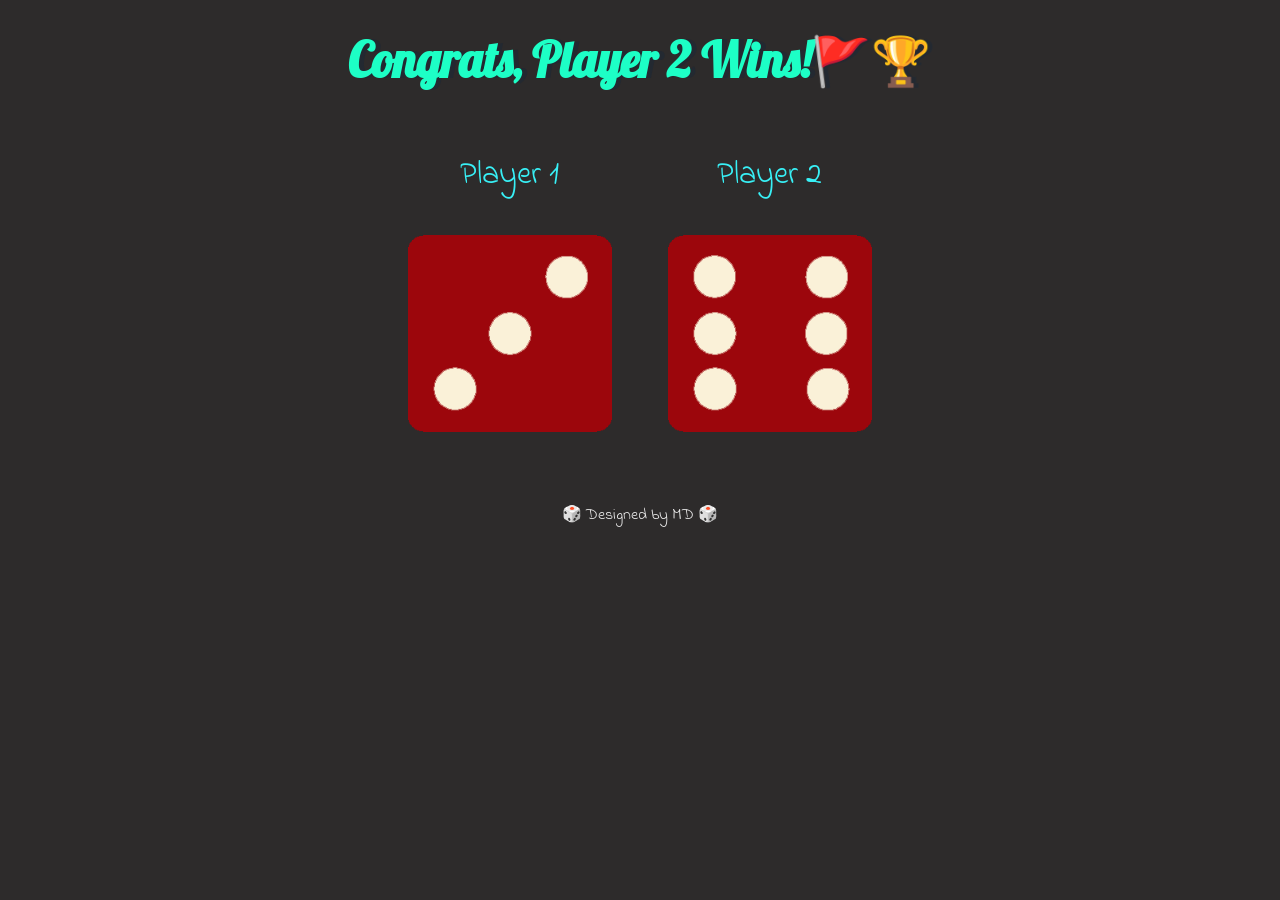
<file: index.html>
<!DOCTYPE html>
<html lang="en" dir="ltr">
  <head>
    <meta charset="utf-8">
    <title>Dicee</title>
    <link rel="stylesheet" href="styles.css">
    <link href="https://fonts.googleapis.com/css?family=Indie+Flower|Lobster" rel="stylesheet">

  </head>
  <body>

    <div class="container">
      <h3>Refresh Me, to roll the Dicee</h3>

      <div class="dice">
        <p>Player 1</p>
        <img class="img1" src="images/dice6.png">
      </div>

      <div class="dice">
        <p>Player 2</p>
        <img class="img2" src="images/dice6.png">
      </div>

    </div>

    <script type="text/javascript" src="script.js" charset="utf-8"></script>

  </body>

  <footer>
    🎲 Designed by MD 🎲
  </footer>
</html>
</file>
<file: styles.css>
.container {
  width: 70%;
  margin: auto;
  text-align: center;
}

.dice {
  text-align: center;
  display: inline-block;

}

body {
  background-color: #1d1a1aec;
}

h3 {
  margin: 30px;
  font-family: 'Lobster', cursive;
  text-shadow: 5px 0 #232931;
  font-size: 3rem;
  color: #1dffc6;
}

p {
  font-size: 2rem;
  color: #38f0f6;
  font-family: 'Indie Flower', cursive;
}

img {
  width: 80%;
}

footer {
  margin-top: 5%;
  color: #EEEEEE;
  text-align: center;
  font-family: 'Indie Flower', cursive;

}
</file>
